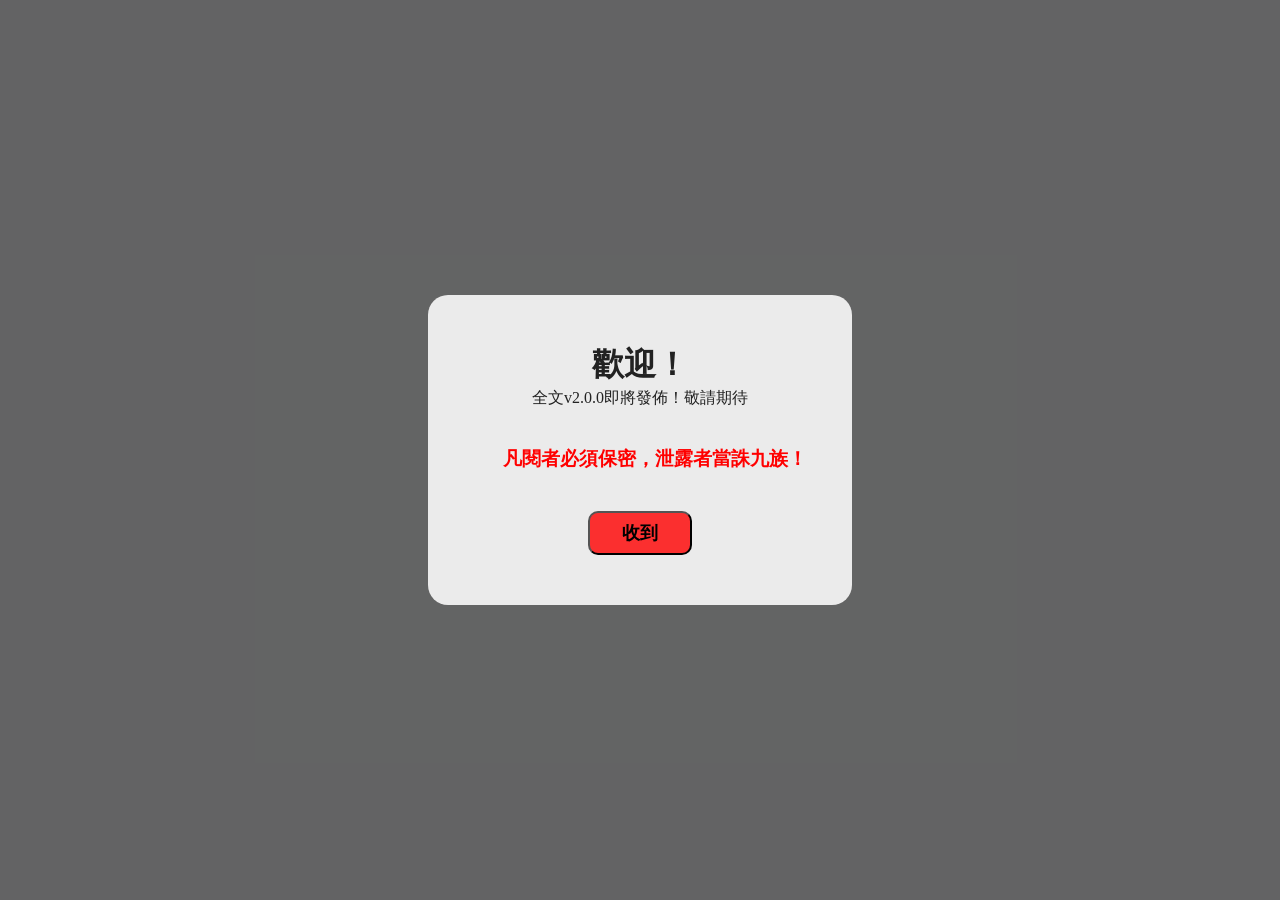
<file: chegnsheng.html>
<!-- 陳生 -->
<!DOCTYPE html>
<html>

<head>
    <meta charset="utf-8">
    <meta name="viewport" content="width=device-width, initial-scale=1">
    <title>《陳生》</title>
    <style>
        body {
            font-family: 'Georgia', serif;
            margin: 0;
            background: #f8f9fa;
            color: #222;
        }
        h2 {
            position: relative;
            left: 10px;
        }
        h3 {
            position: relative;
            left: 15px;
        }
        u{
        text-underline-offset: 3px;
        width: 95%;
        }
        body {
            margin: 0;
            height: 100vh;
            background-color: #f8f9fa;
            background-repeat: repeat;
        }
        .zhushi{
            font-size: 12px;
        }
        .zhushi1-9{
            position: relative;
            left: 0.5%;
        }
        button{
            padding: 10px 20px;
            font-size: 16px;
            border-radius: 10px;
            transition: all 0.2s ease-in-out;
        }
        button:hover{
            color: rgb(50, 35, 35);
            box-shadow: 0 5px 15px rgba(145, 92, 182, .4);
            border-radius: 12px;
            transform: scale(1.05);
        }
        .infobox {
            float: right;
            width: 25%;
            margin: 0 0 1.2rem 2rem;
            background: #f8f9fa;
            border: 1px solid var(--border);
            border-radius: 10px;
            font-size: 0.98em;
            padding: 1rem;
            z-index: 2;
            }
            .infobox img {
            width: 100%;
            border-radius: 8px;
            margin-bottom: 1em;
            background: #e4e7eb;
            aspect-ratio: 4/3;
            object-fit: cover;
        }
        .content {
            margin: 0 auto;
            padding: 2rem 1rem 3rem 1rem;
            background: var(--card);
            min-height: 100vh;
            box-shadow: 0 0 14px 0 rgba(0,0,0,0.04);
            z-index: 1;
        }
        header {
            display: flex;
            align-items: center;
            padding: 1rem 2vw;
            background: #ffffff;
            border-bottom: 1px solid #ddd;
        }
        header.topbar{
            display:flex;
            align-items:center;
            gap:.75rem;
            margin-bottom:1rem;
            flex-wrap:wrap;
        }
        h1 {
            font-size: 2rem;
            font-weight: 800;
            margin: 0;
            letter-spacing: 0.01em;
            line-height:1.2;
        }
        section h2 {
            border-bottom: 1px solid #ddd;
            padding-bottom: 0.3em;
            margin-top: 0;
            margin-bottom: 1em;
            font-size: 1.4em;
            color: #222;
        }
        main {
            flex: 1;
            padding: 2rem 5vw 2rem 2vw;
            background: #fff;
            min-width: 0;
        }
        .chip{
            display:inline-block;
            font-size:.76rem;
            color:#065f46;
            background:#ecfdf5;
            border:1px solid #d1fae5;
            padding:.15rem .45rem;
            border-radius:999px;
            margin-left:.4rem;
            vertical-align:middle;
        }
        nav.breadcrumb{
            font-size:.92rem;
            color:var(--muted);
            margin:.25rem 0 1rem 0;
        }
        nav.breadcrumb a{ color:#374151; text-decoration:none; }
        nav.breadcrumb a:hover{ text-decoration:underline; }
        nav.breadcrumb span.sep{ color:#9ca3af; margin:0 .35rem; }
        p { margin-top: 0; margin-bottom: 1.1em; line-height: 1.75; }
        h2 { font-size: 1.25rem; border-bottom: 1px solid #aaa; margin-top: 2rem; margin-bottom: .8rem; font-weight: 700; color: #111827; padding-bottom:.3rem; }
        ul { margin-top: 0.4em; padding-left: 1.2em; line-height:1.7; }
        a{ color:var(--link); text-decoration:none; }
        a:hover{ text-decoration:underline; }
        @media (max-width: 1000px) {
            .infobox { float: none; width: 100%; margin: 0 0 1.2rem 0; }
        }
    </style>
</head>


<body>
    <div id="modal-overlay" style="
      position: fixed;
      z-index: 9999;
      left: 0; top: 0; width: 100vw; height: 100vh;
      background: rgba(0,0,0,0.6);
      display: flex; align-items: center; justify-content: center;">
      <div style="background: #ebebeb; padding: 50px 60px; border-radius: 20px; text-align: center; max-width: 80vw;">
        <h1>歡迎！</h1>
        <p>全文v2.0.0即將發佈！敬請期待</p><br>
        <h3 style="color: red; position: relative; top: -20px;">凡閱者必須保密，泄露者當誅九族！</h3>
        <button onclick="closeModal()" style="margin-top: 0px; padding: 8px 32px; font-size: 18px; background-color: rgba(255, 0, 0, 0.8);"><b>收到</b></button>
      </div>
    </div>
</body>
</div>
    <script>

        var yuanwen_shown=true;
        var yiwen_shown=true;
        var zhushi_shown=true;
        var renwu_shown=true;
        var beijing_shown=true;
        var shangshi_shown=true;
        var zongjie_shown=true;
        var all_shown=true;

        function hideyuanwen(){
            if(yuanwen_shown){
                document.getElementById("yuanwen").style.display='none';
                document.getElementById("hideyw").textContent='展開';
                yuanwen_shown=false;
            }
            else{
                document.getElementById("yuanwen").style.display='';
                document.getElementById("hideyw").textContent='隱藏';
                yuanwen_shown=true;
            }
            all();
        }

        function hideyiwen(){
            if(yiwen_shown){
                document.getElementById("yiwen").style.display='none';
                document.getElementById("hideyy").textContent='展開';
                yiwen_shown=false;
            }
            else{
                document.getElementById("yiwen").style.display='';
                document.getElementById("hideyy").textContent='隱藏';
                yiwen_shown=true;
            }
            all();
        }

        function hidezhushi(){
            if(zhushi_shown){
                document.getElementById("zhushi").style.display='none';
                document.getElementById("hidezs").textContent='展開';
                zhushi_shown=false;
            }
            else{
                document.getElementById("zhushi").style.display='';
                document.getElementById("hidezs").textContent='隱藏';
                zhushi_shown=true;
            }
            all();
        }

        function hiderenwu(){
            if(renwu_shown){
                document.getElementById("renwu").style.display='none';
                document.getElementById("hiderw").textContent='展開';
                renwu_shown=false;
            }
            else{
                document.getElementById("renwu").style.display='';
                document.getElementById("hiderw").textContent='隱藏';
                renwu_shown=true;
            }
            all();
        }

        function hidebeijing(){
            if(beijing_shown){
                document.getElementById("beijing").style.display='none';
                document.getElementById("hidebj").textContent='展開';
                beijing_shown=false;
            }
            else{
                document.getElementById("beijing").style.display='';
                document.getElementById("hidebj").textContent='隱藏';
                beijing_shown=true;
            }
            all();
        }

        function hideshangshi(){
            if(shangshi_shown){
                document.getElementById("shangshi").style.display='none';
                document.getElementById("hidess").textContent='展開';
                shangshi_shown=false;
            }
            else{
                document.getElementById("shangshi").style.display='';
                document.getElementById("hidess").textContent='隱藏';
                shangshi_shown=true;
            }
            all();
        }

        function hidezongjie(){
            if(zongjie_shown){
                document.getElementById("zongjie").style.display='none';
                document.getElementById("hidezj").textContent='展開';
                zongjie_shown=false;
            }
            else{
                document.getElementById("zongjie").style.display='';
                document.getElementById("hidezj").textContent='隱藏';
                zongjie_shown=true;
            }
            all();
        }

        function hideall(){
            
            if(all_shown){
                document.getElementById("hide").textContent="全部展開";
                all_shown=false;
                if (yuanwen_shown){hideyuanwen();}
                if (yiwen_shown){hideyiwen();}
                if (zhushi_shown){hidezhushi();}
                if (renwu_shown){hiderenwu();}
                if (beijing_shown){hidebeijing();}
                if (shangshi_shown){hideshangshi();}
                if (zongjie_shown){hidezongjie();}
            }
            else{
                document.getElementById("hide").textContent="全部隱藏";
                all_shown=true;
                if (!yuanwen_shown){hideyuanwen();}
                if (!yiwen_shown){hideyiwen();}
                if (!zhushi_shown){hidezhushi();}
                if (!renwu_shown){hiderenwu();}
                if (!beijing_shown){hidebeijing();}
                if (!shangshi_shown){hideshangshi();}
                if (!zongjie_shown){hidezongjie();}
            }
        }

        function closeModal() {
            document.getElementById('modal-overlay').style.display = 'none';
        }

        function all(){
            if(!yuanwen_shown && !yiwen_shown && !zhushi_shown && !renwu_shown && !beijing_shown && !shangshi_shown && !zongjie_shown){
                document.getElementById("hide").textContent="全部展開";
                all_shown=false;
            }
            else if(yuanwen_shown && yiwen_shown && zhushi_shown && renwu_shown && beijing_shown && shangshi_shown && zongjie_shown){
                document.getElementById("hide").textContent="全部隱藏";
                all_shown=true;
            }
        }

    </script>

</body>

</html>
</file>
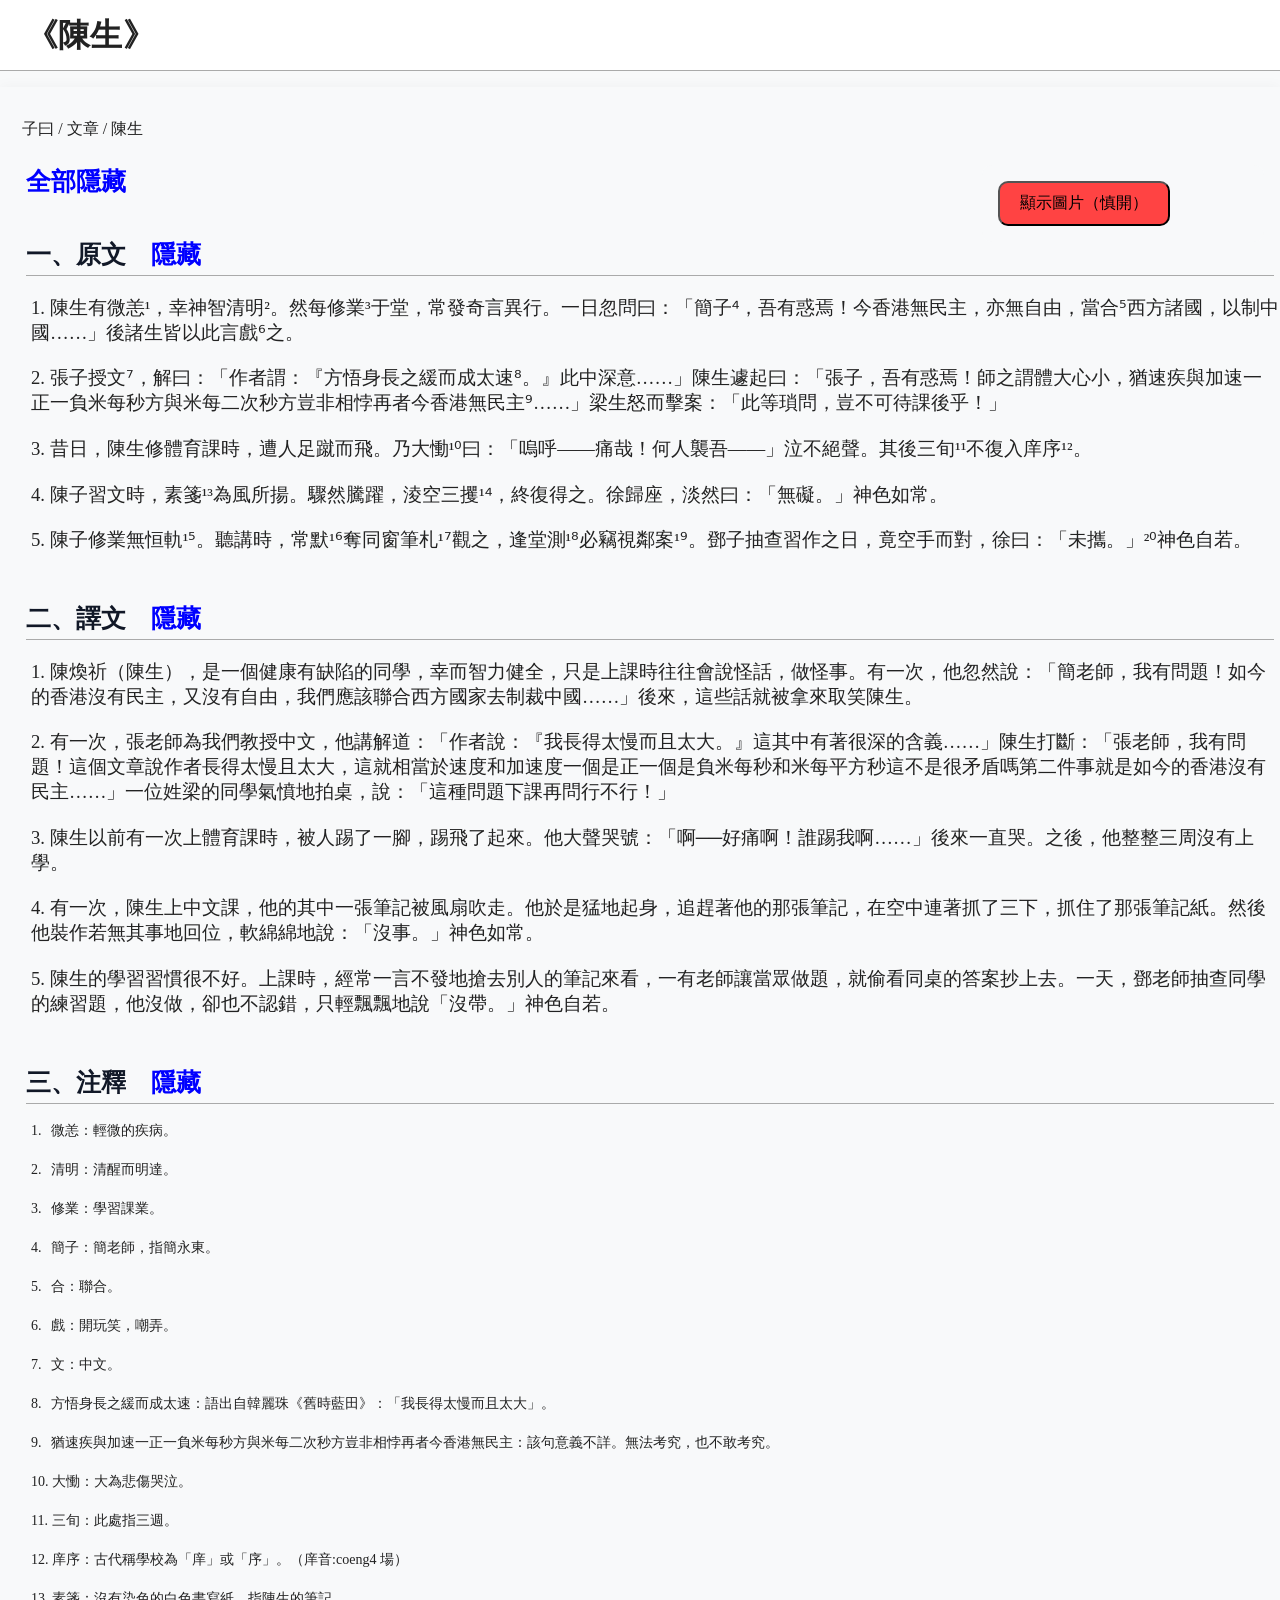
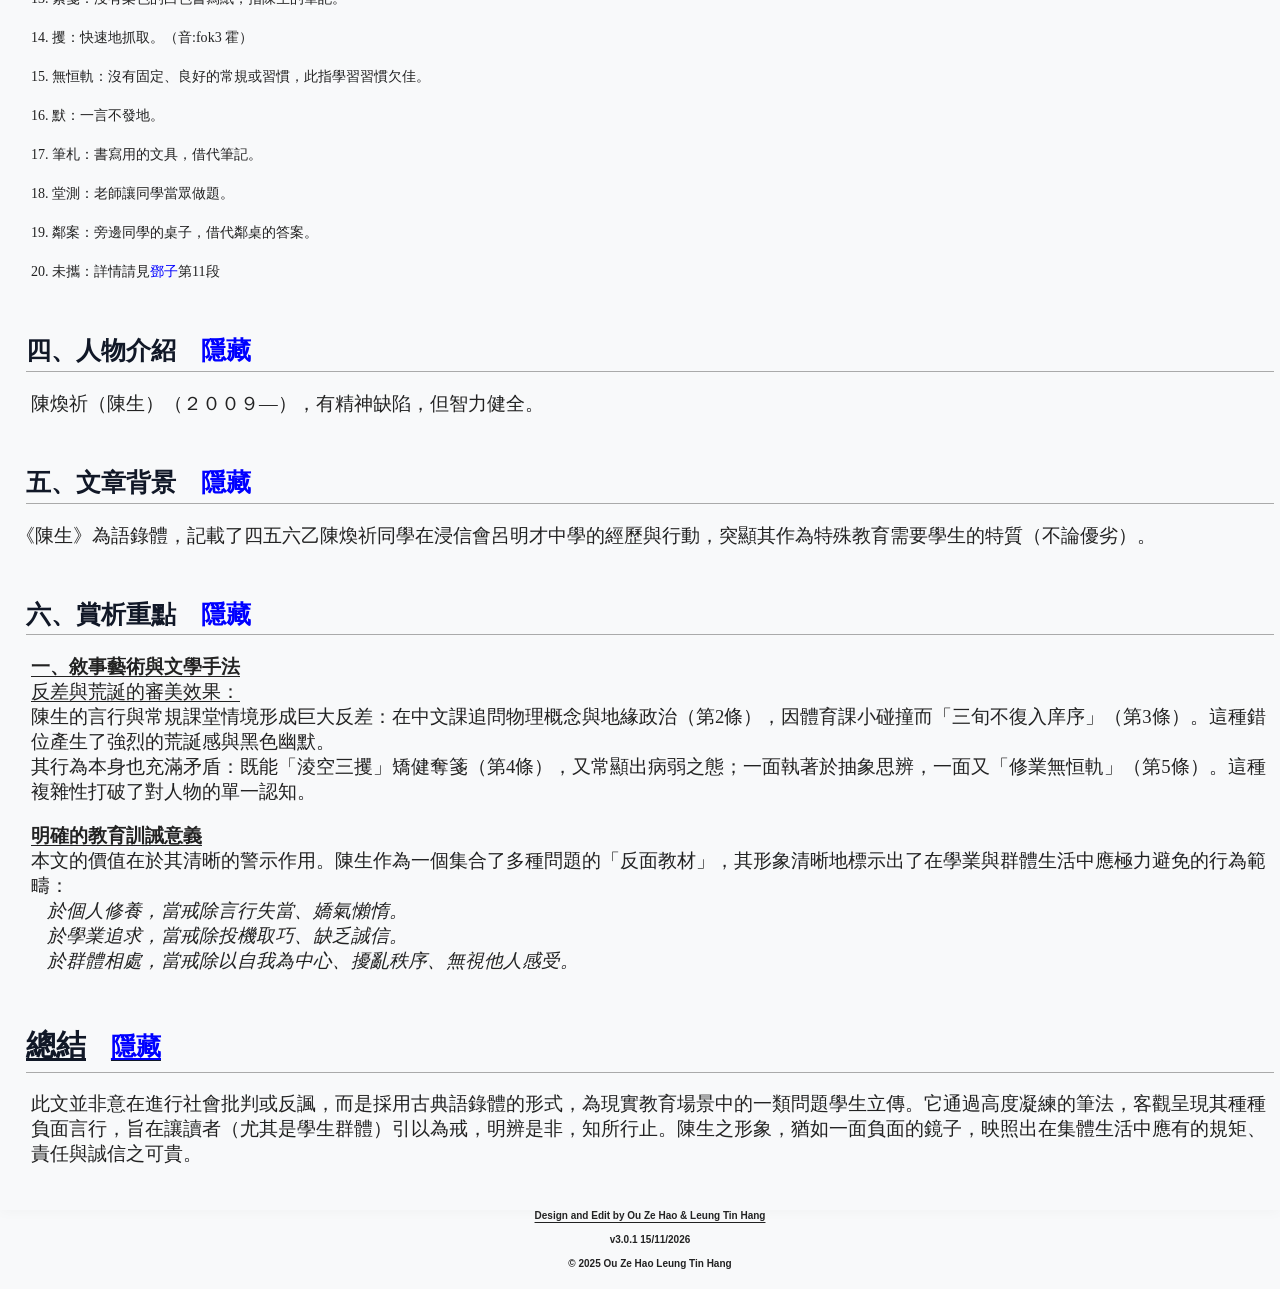
<file: chengsheng.html>
<!-- 陳生 -->
<!DOCTYPE html>
<html>

<head>
    <meta charset="utf-8">
    <meta name="viewport" content="width=device-width, initial-scale=1">
    <title>《陳生》</title>
    <style>
        body {
            font-family: 'Georgia', serif;
            margin: 0;
            background: #f8f9fa;
            color: #222;
            background-image: 
                url('https://fanti.dugushici.com/assets/rightbg.gif');
            background-repeat: repeat;
        }
        h2 {
            position: relative;
            left: 10px;
        }
        h3 {
            position: relative;
            left: 15px;
        }
        u{
        text-underline-offset: 3px;
        width: 95%;
        }
        body {
            margin: 0;
            height: 100vh;
            background-color: #f8f9fa;
            background-repeat: repeat;
        }
        .zhushi{
            font-size: 12px;
        }
        .zhushi1-9{
            position: relative;
            left: 0.5%;
        }
        button{
            padding: 10px 20px;
            font-size: 16px;
            border-radius: 10px;
            transition: all 0.2s ease-in-out;
        }
        button:hover{
            color: rgb(50, 35, 35);
            box-shadow: 0 5px 15px rgba(145, 92, 182, .4);
            border-radius: 12px;
            transform: scale(1.05);
        }
        .infobox {
            float: right;
            width: 20%;
            margin: 0 0 1.2rem 2rem;
            background: #f8f9fa;
            border: 1px solid var(--border);
            border-radius: 10px;
            font-size: 0.98em;
            padding: 1rem;
            z-index: 2;
            background-image: 
                url('https://fanti.dugushici.com/assets/rightbg.gif');
            background-repeat: repeat;
            }
            .infobox img {
            width: 100%;
            border-radius: 8px;
            margin-bottom: 1em;
            background: #e4e7eb;
            aspect-ratio: 3/5;
            object-fit: cover;
        }
        .content {
            margin: 0 auto;
            padding: 2rem 1rem 3rem 1rem;
            background: var(--card);
            min-height: 100vh;
            box-shadow: 0 0 14px 0 rgba(0,0,0,0.04);
            z-index: 1;
            background-image: 
                url('https://fanti.dugushici.com/assets/rightbg.gif');
            background-repeat: repeat;
        }
        header {
            display: flex;
            align-items: center;
            padding: 1rem 2vw;
            background: #ffffff;
            border-bottom: 1px solid #aaa;
            background-image: 
                url('https://fanti.dugushici.com/assets/rightbg.gif');
            background-repeat: repeat;
        }
        header.topbar{
            display:flex;
            align-items:center;
            gap:.75rem;
            margin-bottom:1rem;
            flex-wrap:wrap;
        }
        h1 {
            font-size: 2rem;
            font-weight: 800;
            margin: 0;
            letter-spacing: 0.01em;
            line-height:1.2;
        }
        section h2 {
            border-bottom: 1px solid #ddd;
            padding-bottom: 0.3em;
            margin-top: 0;
            margin-bottom: 1em;
            font-size: 1.4em;
            color: #222;
        }
        main {
            flex: 1;
            padding: 2rem 5vw 2rem 2vw;
            background: #fff;
            min-width: 0;
        }
        .chip{
            display:inline-block;
            font-size:.76rem;
            color:#065f46;
            background:#ecfdf5;
            border:1px solid #d1fae5;
            padding:.15rem .45rem;
            border-radius:999px;
            margin-left:.4rem;
            vertical-align:middle;
        }
        nav.breadcrumb{
            font-size:.92rem;
            color:var(--muted);
            margin:.25rem 0 1rem 0;
        }
        nav.breadcrumb a{ color:#374151; text-decoration:none; }
        nav.breadcrumb a:hover{ text-decoration:underline; }
        nav.breadcrumb span.sep{ color:#9ca3af; margin:0 .35rem; }
        p { margin-top: 0; margin-bottom: 1.1em; line-height: 1.75; }
        h2 { font-size: 1.25rem; border-bottom: 1px solid #aaa; margin-top: 2rem; margin-bottom: .8rem; font-weight: 700; color: #111827; padding-bottom:.3rem; }
        ul { margin-top: 0.4em; padding-left: 1.2em; line-height:1.7; }
        a{ color:var(--link); text-decoration:none; }
        a:hover{ text-decoration:underline; }
        @media (max-width: 1000px) {
            .infobox { float: none; width: 100%; margin: 0 0 1.2rem 0; }
        }
        .warn_button{animation: warning_ani 0.5s infinite alternate;}
        @keyframes warning_ani {
            0% { background-color: #fd0000; color: rgb(0, 0, 0); }
            100% { background-color: #ffc0c0; color: rgb(0, 0, 0); }
        }
    </style>
</head>

<body>
<header class="topbar"><h1>《陳生》</h1></header>
<div class="content">
    <nav style="position: relative; left: 0.5%;">
        <a href="index.html">子曰</a>
        <span class="sep">/</span>
        <span>文章</span>
        <span class="sep">/</span>
        <span>陳生</span>
    </nav>

    <aside class="infobox" style="z-index: 3; position: relative;">
        <button onclick="open_close_photo()" style="background-color: rgb(255, 67, 67);" id="show_photo">顯示圖片（慎開）</button>
        <img src="kiwi.jpg" alt="kiwi" style="display: none;" id="kiwi"></img>
    </aside>

    <!-- 警告  -->
    <div id="warning" style="
      position: fixed;
      z-index: 9999;
      left: 0; top: 0; width: 100vw; height: 100vh;
      background: rgba(0,0,0,0.6);
      display: flex; align-items: center; justify-content: center; display: none;">
      <div style="background: #ebebeb; padding: 50px 60px; border-radius: 20px; text-align: center; max-width: 80vw;">
        <h1>警告！</h1>
        <h3 style="color: red; position: relative; left:0px;">此圖可能會引起不適</h3><br>
        <h3 style="color: red; position: relative; left:0px">請確定是否開啓！</h3>
        <button onclick="give_up()" style="margin-top: 0px; padding: 8px 32px; font-size: 18px; background-color: rgba(0, 255, 0, 0.8); position: relative; right:10px"><b>算了</b></button>
        <button onclick="show_kiwi()" style="margin-top: 0px; padding: 8px 32px; font-size: 18px; background-color: rgba(255, 0, 0, 0.8); position: relative; left:10px" class="warn_button"><b>確認</b></button>
      </div>
    </div>

    <a><h3 style="position: relative; font-size: 25px; left: 10px; color: blue;" onclick="hideall()" id="hide">全部隱藏</h3></a>

    <!-- 原文 -->
    <div  style="line-height: 30px; position: relative; top: 10px;">
        <h2 style="font-size: 25px;">一、原文<a><span id="hideyw" style="position: relative; left: 2%; color: blue;" onclick="hideyuanwen()">隱藏</span></a></h2>
        <div id="yuanwen">
        <h3 style="font-weight: normal; line-height: 25px;">1. 
           陳生有微恙¹，幸神智清明²。然每修業³于堂，常發奇言異行。一日忽問曰：「簡子⁴，吾有惑焉！今香港無民主，亦無自由，當合⁵西方諸國，以制中國……」後諸生皆以此言戲⁶之。<p></p>
        </h3>

        <h3 style="font-weight: normal; line-height: 25px;">2. 
           張子授文⁷，解曰：「作者謂：『方悟身長之緩而成太速⁸。』此中深意……」陳生遽起曰：「張子，吾有惑焉！師之謂體大心小，猶速疾與加速一正一負米每秒方與米每二次秒方豈非相悖再者今香港無民主⁹……」梁生怒而擊案：「此等瑣問，豈不可待課後乎！」<p></p>
        </h3>

        <h3 style="font-weight: normal; line-height: 25px;">3. 
           昔日，陳生修體育課時，遭人足蹴而飛。乃大慟¹⁰曰：「嗚呼——痛哉！何人襲吾——」泣不絕聲。其後三旬¹¹不復入庠序¹²。<p></p>
        </h3>

        <h3 style="font-weight: normal; line-height: 25px;">4. 
           陳子習文時，素箋¹³為風所揚。驟然騰躍，淩空三攫¹⁴，終復得之。徐歸座，淡然曰：「無礙。」神色如常。<p></p>
        </h3>

        <h3 style="font-weight: normal; line-height: 25px;">5. 
           陳子修業無恒軌¹⁵。聽講時，常默¹⁶奪同窗筆札¹⁷觀之，逢堂測¹⁸必竊視鄰案¹⁹。鄧子抽查習作之日，竟空手而對，徐曰：「未攜。」²⁰神色自若。<p></p>
        </h3>
        </div>
    </div>

    <!-- 語譯 -->
    <div style="position: relative; top: 30px; line-height: 30px;">
        <h2 style="font-size: 25px;">二、譯文<a><span id="hideyy" style="position: relative; left: 2%; color: blue;" onclick="hideyiwen()">隱藏</span></a></h2>
        <div id="yiwen">
        <h3 style="font-weight: normal; line-height: 25px;">1. 
            陳煥祈（陳生），是一個健康有缺陷的同學，幸而智力健全，只是上課時往往會說怪話，做怪事。有一次，他忽然說：「簡老師，我有問題！如今的香港沒有民主，又沒有自由，我們應該聯合西方國家去制裁中國……」後來，這些話就被拿來取笑陳生。<p></p>
        </h3>

        <h3 style="font-weight: normal; line-height: 25px;">2. 
            有一次，張老師為我們教授中文，他講解道：「作者說：『我長得太慢而且太大。』這其中有著很深的含義……」陳生打斷：「張老師，我有問題！這個文章說作者長得太慢且太大，這就相當於速度和加速度一個是正一個是負米每秒和米每平方秒這不是很矛盾嗎第二件事就是如今的香港沒有民主……」一位姓梁的同學氣憤地拍桌，說：「這種問題下課再問行不行！」<p></p>
        </h3>

        <h3 style="font-weight: normal; line-height: 25px;">3. 
            陳生以前有一次上體育課時，被人踢了一腳，踢飛了起來。他大聲哭號：「啊──好痛啊！誰踢我啊……」後來一直哭。之後，他整整三周沒有上學。<p></p>
        </h3>

        <h3 style="font-weight: normal; line-height: 25px;">4. 
            有一次，陳生上中文課，他的其中一張筆記被風扇吹走。他於是猛地起身，追趕著他的那張筆記，在空中連著抓了三下，抓住了那張筆記紙。然後他裝作若無其事地回位，軟綿綿地說：「沒事。」神色如常。<p></p>
        </h3>      
        
        <h3 style="font-weight: normal; line-height: 25px;">5. 
            陳生的學習習慣很不好。上課時，經常一言不發地搶去別人的筆記來看，一有老師讓當眾做題，就偷看同桌的答案抄上去。一天，鄧老師抽查同學的練習題，他沒做，卻也不認錯，只輕飄飄地說「沒帶。」神色自若。<p></p>
        </h3>    
        </div>
    </div>

    <!-- 注釋 -->
    <div style="position: relative; top: 50px; line-height: 30px;" class="zhushi">
        <h2 style="font-size: 25px;">三、注釋<a><span id="hidezs" style="position: relative; left: 2%; color: blue;" onclick="hidezhushi()">隱藏</span></a></h2>
        <div id="zhushi">
        <h3 style="font-weight: normal; line-height: 25px;">1.  <span class="zhushi1-9">微恙：輕微的疾病。 </span></h3>
        <h3 style="font-weight: normal; line-height: 25px;">2.  <span class="zhushi1-9">清明：清醒而明達。</span></h3>
        <h3 style="font-weight: normal; line-height: 25px;">3.  <span class="zhushi1-9">修業：學習課業。</span></h3>
        <h3 style="font-weight: normal; line-height: 25px;">4.  <span class="zhushi1-9">簡子：簡老師，指簡永東。</span></h3>
        <h3 style="font-weight: normal; line-height: 25px;">5.  <span class="zhushi1-9">合：聯合。</span></h3>
        <h3 style="font-weight: normal; line-height: 25px;">6.  <span class="zhushi1-9">戲：開玩笑，嘲弄。</span></h3>
        <h3 style="font-weight: normal; line-height: 25px;">7.  <span class="zhushi1-9">文：中文。</span></h3>
        <h3 style="font-weight: normal; line-height: 25px;">8.  <span class="zhushi1-9">方悟身長之緩而成太速：語出自韓麗珠《舊時藍田》：「我長得太慢而且太大」。 </span></h3>
        <h3 style="font-weight: normal; line-height: 25px;">9.  <span class="zhushi1-9">猶速疾與加速一正一負米每秒方與米每二次秒方豈非相悖再者今香港無民主：該句意義不詳。無法考究，也不敢考究。</span></h3>
        <h3 style="font-weight: normal; line-height: 25px;">10. 大慟：大為悲傷哭泣。</h3>
        <h3 style="font-weight: normal; line-height: 25px;">11. 三旬：此處指三週。</h3>
        <h3 style="font-weight: normal; line-height: 25px;">12. 庠序：古代稱學校為「庠」或「序」。（庠音:coeng4 場）</h3>
        <h3 style="font-weight: normal; line-height: 25px;">13. 素箋：沒有染色的白色書寫紙，指陳生的筆記。</h3>
        <h3 style="font-weight: normal; line-height: 25px;">14. 攫：快速地抓取。（音:fok3 霍）</h3>
        <h3 style="font-weight: normal; line-height: 25px;">15. 無恒軌：沒有固定、良好的常規或習慣，此指學習習慣欠佳。</h3>
        <h3 style="font-weight: normal; line-height: 25px;">16. 默：一言不發地。</h3>
        <h3 style="font-weight: normal; line-height: 25px;">17. 筆札：書寫用的文具，借代筆記。</h3>
        <h3 style="font-weight: normal; line-height: 25px;">18. 堂測：老師讓同學當眾做題。</h3>
        <h3 style="font-weight: normal; line-height: 25px;">19. 鄰案：旁邊同學的桌子，借代鄰桌的答案。</h3>
        <h3 style="font-weight: normal; line-height: 25px;">20. 未攜：詳情請見<a href="dengzi.html"><span style="color: blue;">鄧子</span></a>第11段</h3>
        </div>
    </div>

    <!-- 人物介紹 -->
    <div style="position: relative; top: 70px; line-height: 30px;">
        <h2 style="font-size: 25px;">四、人物介紹<a><span id="hiderw" style="position: relative; left: 2%; color: blue;" onclick="hiderenwu()">隱藏</span></a></h2>
        <div id="renwu">
        <h3 style="font-weight: normal; line-height: 25px;">陳煥祈（陳生）（２００９—），有精神缺陷，但智力健全。</h3>
        </div>
    </div>

    <!-- 文章背景 -->
    <div style="position: relative; top: 90px; line-height: 30px;">
    <h2 style="font-size: 25px;">五、文章背景<a><span id="hidebj" style="position: relative; left: 2%; color: blue;" onclick="hidebeijing()">隱藏</span></a></h2>
    <h3 style="font-weight: normal; line-height: 25px; left: -0.003%;" id="beijing">《陳生》為語錄體，記載了四五六乙陳煥祈同學在浸信會呂明才中學的經歷與行動，突顯其作為特殊教育需要學生的特質（不論優劣）。</h3>
    </div>

    <!-- 賞析 -->
    <div style="position: relative; top: 110px; line-height: 30px;">
        <h2 style="font-size: 25px;">六、賞析重點<a><span id="hidess" style="position: relative; left: 2%; color: blue;" onclick="hideshangshi()">隱藏</span></a></h2>
        <div id="shangshi">
        <h3 style="font-weight: normal; line-height: 25px;">
            <u><b>一、敘事藝術與文學手法<br></b></u>
            <u>反差與荒誕的審美效果：<br></u>
            陳生的言行與常規課堂情境形成巨大反差：在中文課追問物理概念與地緣政治（第2條），因體育課小碰撞而「三旬不復入庠序」（第3條）。這種錯位產生了強烈的荒誕感與黑色幽默。<br>
            其行為本身也充滿矛盾：既能「淩空三攫」矯健奪箋（第4條），又常顯出病弱之態；一面執著於抽象思辨，一面又「修業無恒軌」（第5條）。這種複雜性打破了對人物的單一認知。<br>
        </h3>
        <h3 style="font-weight: normal; line-height: 25px;">
            <u><b>明確的教育訓誡意義<br></b></u>
            本文的價值在於其清晰的警示作用。陳生作為一個集合了多種問題的「反面教材」，其形象清晰地標示出了在學業與群體生活中應極力避免的行為範疇：<br>
            <em><span style="position: relative; left: 16px;">
                於個人修養，當戒除言行失當、嬌氣懶惰。<br>
                於學業追求，當戒除投機取巧、缺乏誠信。<br>
                於群體相處，當戒除以自我為中心、擾亂秩序、無視他人感受。<br>
            </span></em>
        </h3>
        </div>
    </div>

    <!-- 總結 -->
    <div style="position: relative; top: 130px; line-height: 40px;">
        <h2 style="font-size: 30px;"><u>總結<span id="hidezj" style="position: relative; left: 2%; color: blue; font-size: 25px;" onclick="hidezongjie()"><u>隱藏</u></span></u></h2><p></p>
        <h3 style="font-weight: normal; line-height: 25px;" id="zongjie">此文並非意在進行社會批判或反諷，而是採用古典語錄體的形式，為現實教育場景中的一類問題學生立傳。它通過高度凝練的筆法，客觀呈現其種種負面言行，旨在讓讀者（尤其是學生群體）引以為戒，明辨是非，知所行止。陳生之形象，猶如一面負面的鏡子，映照出在集體生活中應有的規矩、責任與誠信之可貴。</h3><p></p>
    </div>

    <div id="copyright" style="position: relative; top: 150px; text-align: center;">
        <h6 style="position: relative; left: 10px; font-size: 10px; font-family: Arial, Helvetica, sans-serif;"><u>Design and Edit by Ou Ze Hao & Leung Tin Hang</u></h6><p></p>
        <h6 style="position: relative; left: 10px; font-size: 10px; top: -10px; font-family: Arial, Helvetica, sans-serif;" id="version"><u>Loading...</u></h6><p></p>
        <h6 style="position: relative; left: 10px; font-size: 10px; top: -20px; font-family: Arial, Helvetica, sans-serif;">© 2025 Ou Ze Hao Leung Tin Hang</h6>
        <!-- <h6 style="position: relative; left: 10px; font-size: 10px; top: -30px;">考試加油</h6><p></p> -->
    </div>
</div>
</body>

<script>
    var yuanwen_shown=true;
    var yiwen_shown=true;
    var zhushi_shown=true;
    var renwu_shown=true;
    var beijing_shown=true;
    var shangshi_shown=true;
    var zongjie_shown=true;
    var all_shown=true;
    var kiwi_show=false

    function hideyuanwen(){
        if(yuanwen_shown){
            document.getElementById("yuanwen").style.display='none';
            document.getElementById("hideyw").textContent='展開';
            yuanwen_shown=false;
        }
        else{
            document.getElementById("yuanwen").style.display='';
            document.getElementById("hideyw").textContent='隱藏';
            yuanwen_shown=true;
        }
        all();
    }

    function hideyiwen(){
        if(yiwen_shown){
            document.getElementById("yiwen").style.display='none';
            document.getElementById("hideyy").textContent='展開';
            yiwen_shown=false;
        }
        else{
            document.getElementById("yiwen").style.display='';
            document.getElementById("hideyy").textContent='隱藏';
            yiwen_shown=true;
        }
        all();
    }

    function hidezhushi(){
        if(zhushi_shown){
            document.getElementById("zhushi").style.display='none';
            document.getElementById("hidezs").textContent='展開';
            zhushi_shown=false;
        }
        else{
            document.getElementById("zhushi").style.display='';
            document.getElementById("hidezs").textContent='隱藏';
            zhushi_shown=true;
        }
        all();
    }

    function hiderenwu(){
        if(renwu_shown){
            document.getElementById("renwu").style.display='none';
            document.getElementById("hiderw").textContent='展開';
            renwu_shown=false;
        }
        else{
            document.getElementById("renwu").style.display='';
            document.getElementById("hiderw").textContent='隱藏';
            renwu_shown=true;
        }
        all();
    }

    function hidebeijing(){
        if(beijing_shown){
            document.getElementById("beijing").style.display='none';
            document.getElementById("hidebj").textContent='展開';
            beijing_shown=false;
        }
        else{
            document.getElementById("beijing").style.display='';
            document.getElementById("hidebj").textContent='隱藏';
            beijing_shown=true;
        }
        all();
    }

    function hideshangshi(){
        if(shangshi_shown){
            document.getElementById("shangshi").style.display='none';
            document.getElementById("hidess").textContent='展開';
            shangshi_shown=false;
        }
        else{
            document.getElementById("shangshi").style.display='';
            document.getElementById("hidess").textContent='隱藏';
            shangshi_shown=true;
        }
        all();
    }

    function hidezongjie(){
        if(zongjie_shown){
            document.getElementById("zongjie").style.display='none';
            document.getElementById("hidezj").textContent='展開';
            zongjie_shown=false;
        }
        else{
            document.getElementById("zongjie").style.display='';
            document.getElementById("hidezj").textContent='隱藏';
            zongjie_shown=true;
        }
        all();
    }

    function hideall(){
        
        if(all_shown){
            document.getElementById("hide").textContent="全部展開";
            all_shown=false;
            if (yuanwen_shown){hideyuanwen();}
            if (yiwen_shown){hideyiwen();}
            if (zhushi_shown){hidezhushi();}
            if (renwu_shown){hiderenwu();}
            if (beijing_shown){hidebeijing();}
            if (shangshi_shown){hideshangshi();}
            if (zongjie_shown){hidezongjie();}
        }
        else{
            document.getElementById("hide").textContent="全部隱藏";
            all_shown=true;
            if (!yuanwen_shown){hideyuanwen();}
            if (!yiwen_shown){hideyiwen();}
            if (!zhushi_shown){hidezhushi();}
            if (!renwu_shown){hiderenwu();}
            if (!beijing_shown){hidebeijing();}
            if (!shangshi_shown){hideshangshi();}
            if (!zongjie_shown){hidezongjie();}
        }
    }

    function open_close_photo(){
        if(kiwi_show){
            document.getElementById("kiwi").style.display = 'none';
            document.getElementById("show_photo").textContent = "顯示圖片（慎開）";
            kiwi_show=false
        }
        else{
            document.getElementById("warning").style.display='flex';
        }
        
    }

    function show_kiwi(){
        document.getElementById("kiwi").style.display = '';
        document.getElementById('warning').style.display = 'none';
        document.getElementById("show_photo").textContent = "隱藏圖片";
        kiwi_show=true
    }

    function give_up(){
        document.getElementById('warning').style.display = 'none';
    }

    function closeModal() {
        document.getElementById('modal-overlay').style.display = 'none';
    }

    function all(){
        if(!yuanwen_shown && !yiwen_shown && !zhushi_shown && !renwu_shown && !beijing_shown && !shangshi_shown && !zongjie_shown){
            document.getElementById("hide").textContent="全部展開";
            all_shown=false;
        }
        else if(yuanwen_shown && yiwen_shown && zhushi_shown && renwu_shown && beijing_shown && shangshi_shown && zongjie_shown){
            document.getElementById("hide").textContent="全部隱藏";
            all_shown=true;
        }
    }

    async function fetchVersion() {
            try {
                const response = await fetch('https://benson-ozh.github.io/ziyue/');
                
                if (!response.ok) {
                    throw new Error(`HTTP error! status: ${response.status}`);
                }
                
                const htmlText = await response.text();
                const parser = new DOMParser();
                const doc = parser.parseFromString(htmlText, 'text/html');
                
                // Try different approaches to find the version
                let versionElement = doc.getElementById('version');
                
                if (!versionElement) {
                    // If not found directly, look for copyright div first
                    const copyrightDiv = doc.getElementById('copyright');
                    if (copyrightDiv) {
                        versionElement = copyrightDiv.querySelector('#version');
                    }
                }
                
                if (versionElement) {
                    document.getElementById('version').textContent = 
                        versionElement.textContent || versionElement.innerHTML;
                } else {
                    document.getElementById('version').textContent = 
                        'Version element not found';
                }
                
            } catch (error) {
                console.error('Error:', error);
                document.getElementById('version').textContent = 
                    'Error: ' + error.message;
            }
        }

        document.addEventListener('DOMContentLoaded', fetchVersion);
</script>

</html>
</file>
